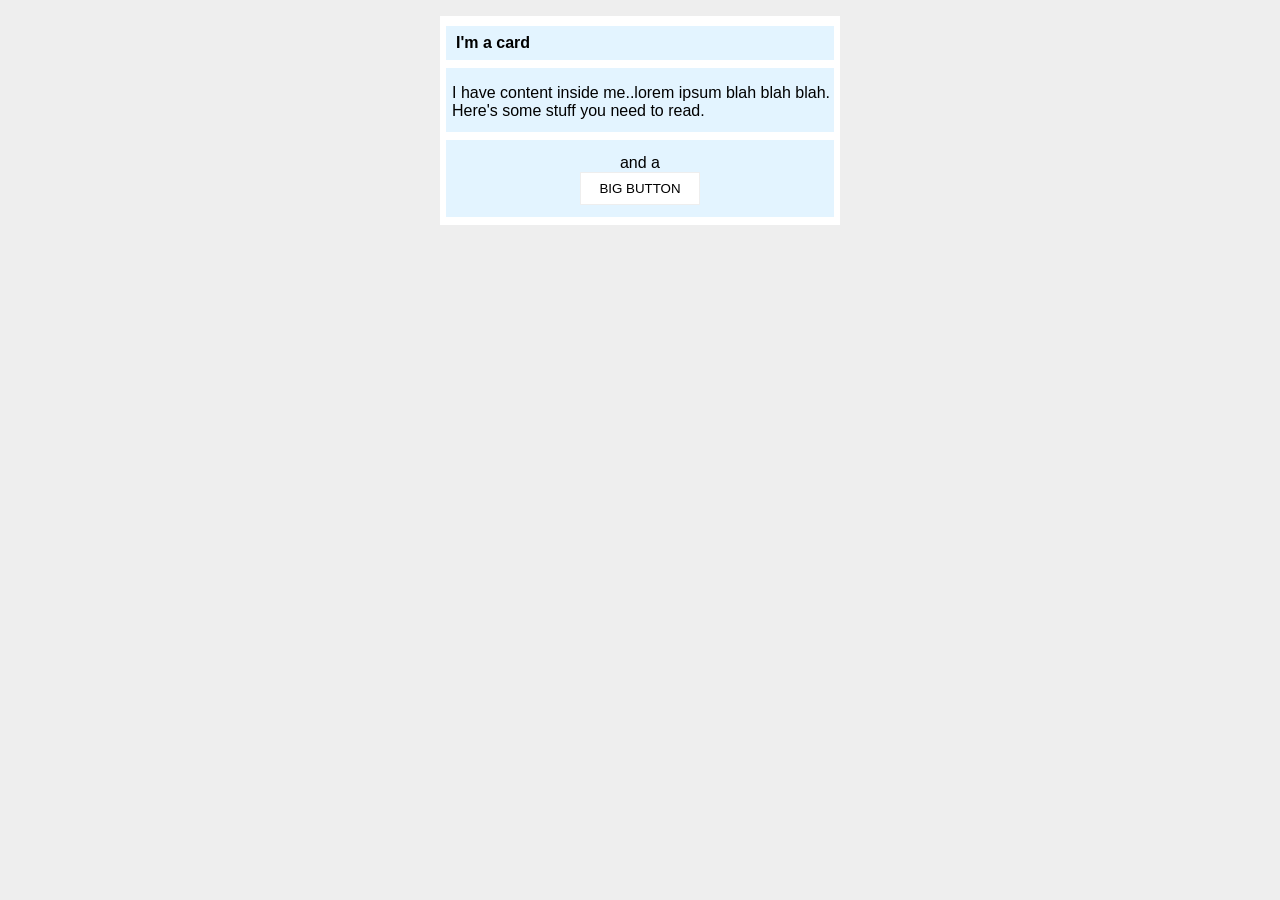
<file: foundations/block-and-inline/02-margin-and-padding-2/index.html>
<!doctype html>
<html lang="en">
  <head>
    <meta charset="UTF-8" />
    <meta http-equiv="X-UA-Compatible" content="IE=edge" />
    <meta name="viewport" content="width=device-width, initial-scale=1.0" />
    <title>Margin and Padding exercise 2</title>
    <link rel="stylesheet" href="style.css" />
  </head>
  <body>
    <div class="card">
      <h1 class="title">I'm a card</h1>
      <div class="content">
        I have content inside me..lorem ipsum blah blah blah. Here's some stuff
        you need to read.
      </div>
      <div class="button-container">and a <button>BIG BUTTON</button></div>
    </div>
  </body>
</html>
</file>
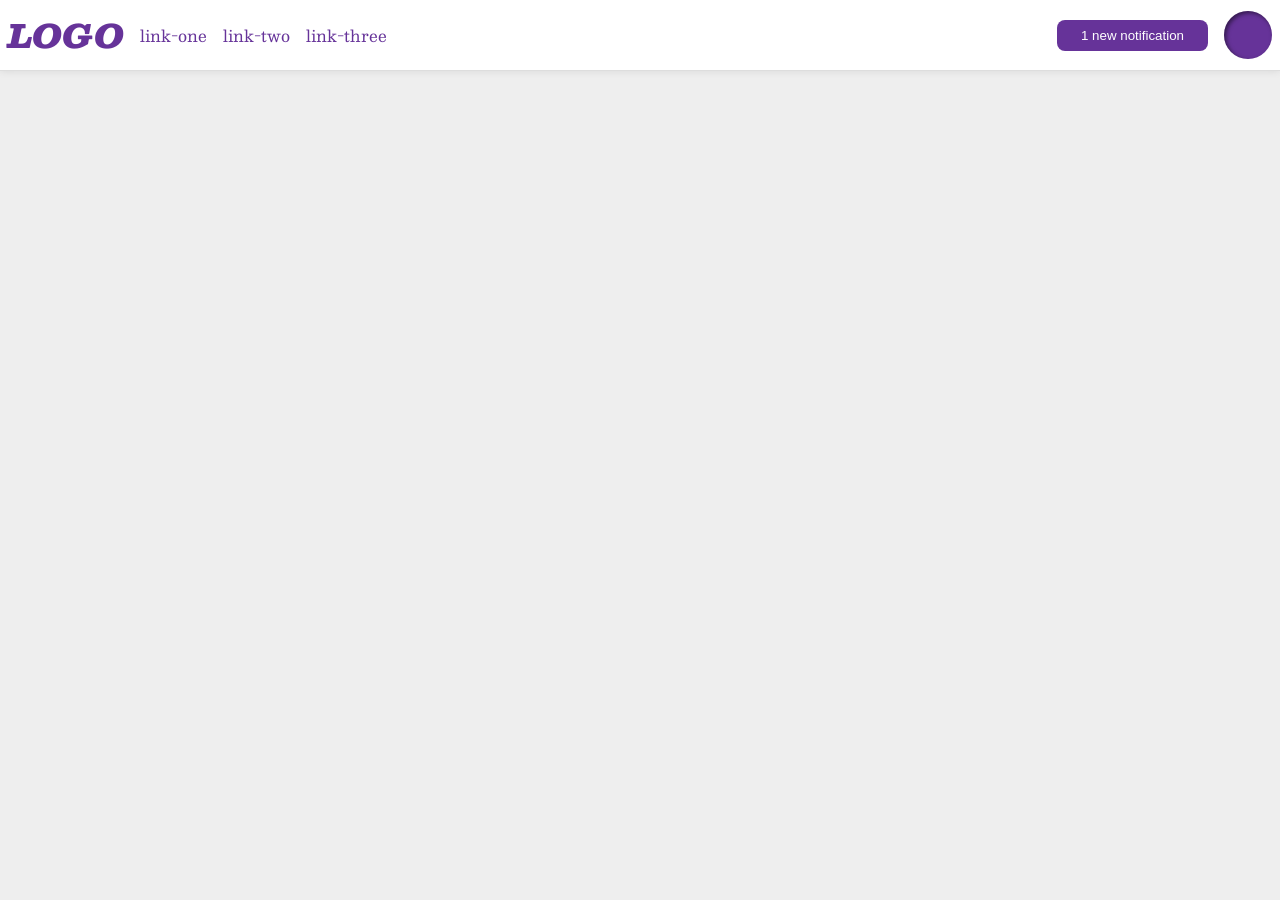
<file: foundations/flex/03-flex-header-2/index.html>
<!doctype html>
<html lang="en">
  <head>
    <meta charset="UTF-8" />
    <meta http-equiv="X-UA-Compatible" content="IE=edge" />
    <meta name="viewport" content="width=device-width, initial-scale=1.0" />
    <title>Flex Header 2</title>
    <link rel="stylesheet" href="style.css" />
  </head>
  <body>
    <div class="header">
      <ul class="links">
        <div class="logo">LOGO</div>
        <li><a href="https://google.com">link-one</a></li>
        <li><a href="https://google.com">link-two</a></li>
        <li><a href="https://google.com">link-three</a></li>
      </ul>
      <div class="right">
        <button class="notifications">1 new notification</button>
        <div class="profile-image"></div>
      </div>
    </div>
  </body>
</html>
</file>
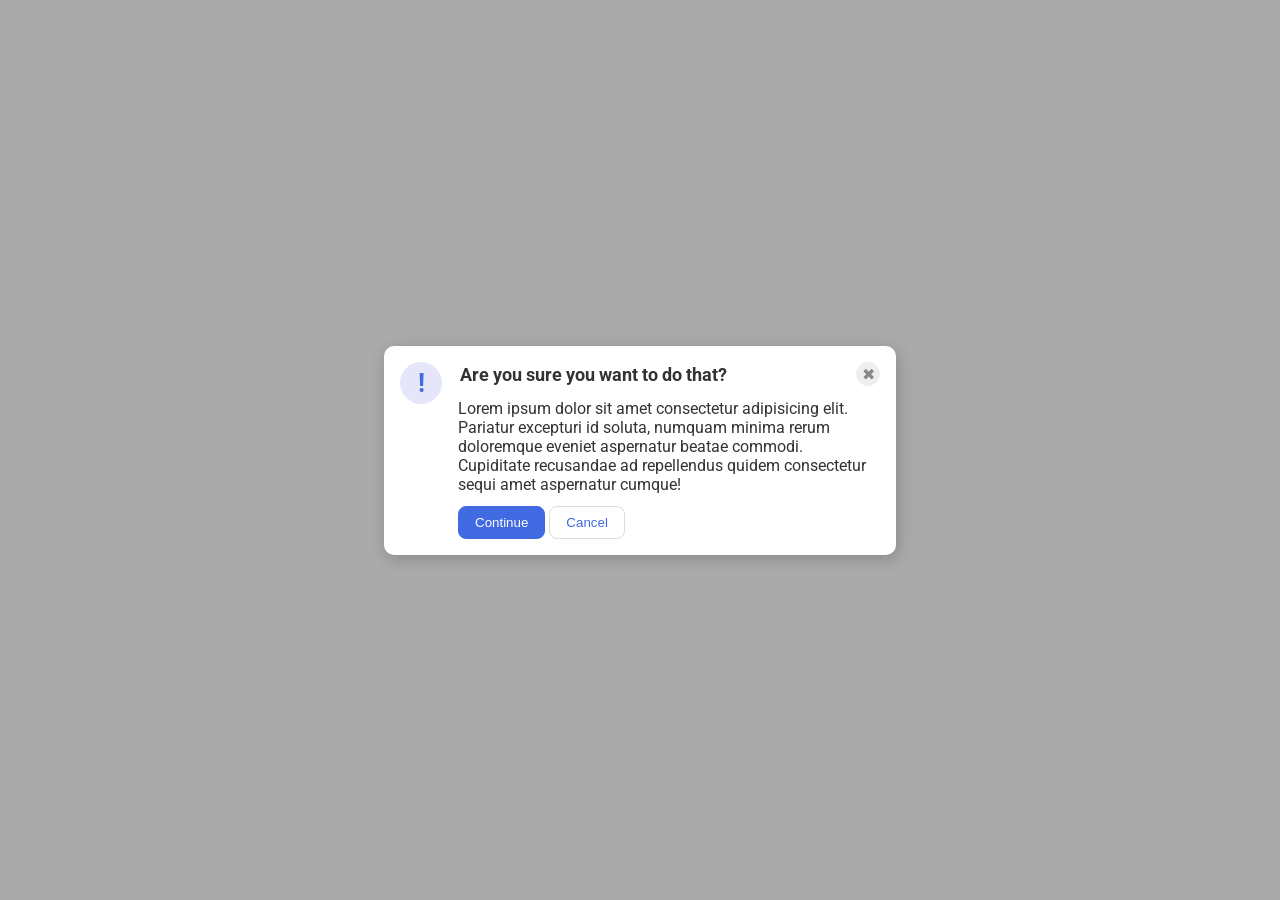
<file: foundations/flex/05-flex-modal/index.html>
<!doctype html>
<html lang="en">
  <head>
    <meta charset="UTF-8" />
    <meta http-equiv="X-UA-Compatible" content="IE=edge" />
    <meta name="viewport" content="width=device-width, initial-scale=1.0" />
    <link rel="stylesheet" href="style.css" />
    <title>Modal</title>
  </head>
  <body>
    <div class="modal">
      <div class="icon">!</div>
      <div class="container">
        <div class="top">
          <div class="header">Are you sure you want to do that?</div>
          <button class="close-button">✖</button>
        </div>

        <div class="text">
          Lorem ipsum dolor sit amet consectetur adipisicing elit. Pariatur
          excepturi id soluta, numquam minima rerum doloremque eveniet
          aspernatur beatae commodi.<br />
          Cupiditate recusandae ad repellendus quidem consectetur sequi amet
          aspernatur cumque!
        </div>

        <div class="buttons">
          <button class="continue">Continue</button>
          <button class="cancel">Cancel</button>
        </div>
      </div>
    </div>
  </body>
</html>
</file>
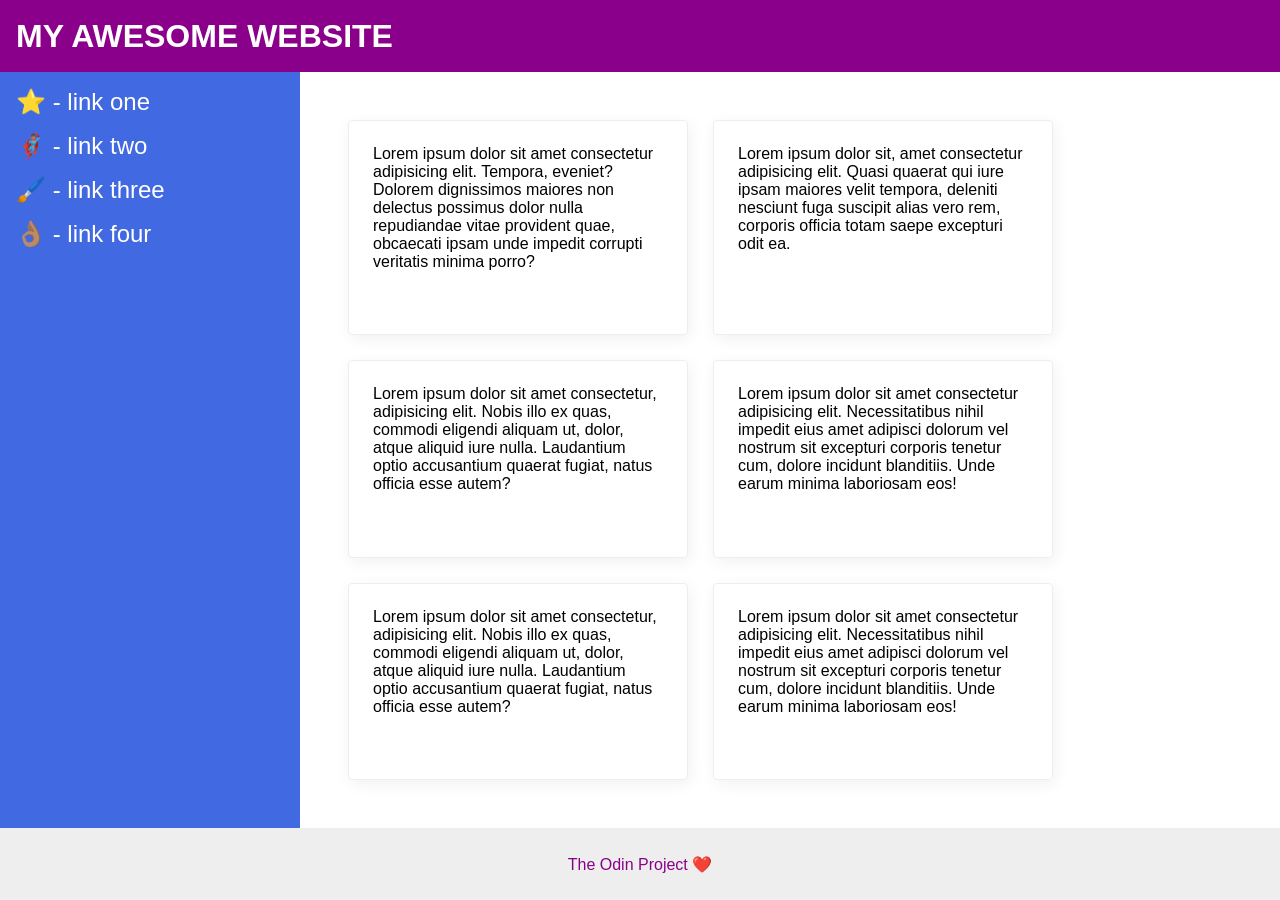
<file: foundations/flex/07-flex-layout-2/index.html>
<!doctype html>
<html lang="en">
  <head>
    <meta charset="UTF-8" />
    <meta http-equiv="X-UA-Compatible" content="IE=edge" />
    <meta name="viewport" content="width=device-width, initial-scale=1.0" />
    <title>The Holy Grail</title>
    <link rel="stylesheet" href="style.css" />
  </head>
  <body>
    <div class="header">MY AWESOME WEBSITE</div>

    <div class="middle">
      <div class="sidebar">
        <ul>
          <li><a href="#">⭐ - link one</a></li>
          <li><a href="#">🦸🏽‍♂️ - link two</a></li>
          <li><a href="#">🖌️ - link three</a></li>
          <li><a href="#">👌🏽 - link four</a></li>
        </ul>
      </div>
      <div class="text">
        <div class="card">
          Lorem ipsum dolor sit amet consectetur adipisicing elit. Tempora,
          eveniet? Dolorem dignissimos maiores non delectus possimus dolor nulla
          repudiandae vitae provident quae, obcaecati ipsam unde impedit
          corrupti veritatis minima porro?
        </div>
        <div class="card">
          Lorem ipsum dolor sit, amet consectetur adipisicing elit. Quasi
          quaerat qui iure ipsam maiores velit tempora, deleniti nesciunt fuga
          suscipit alias vero rem, corporis officia totam saepe excepturi odit
          ea.
        </div>
        <div class="card">
          Lorem ipsum dolor sit amet consectetur, adipisicing elit. Nobis illo
          ex quas, commodi eligendi aliquam ut, dolor, atque aliquid iure nulla.
          Laudantium optio accusantium quaerat fugiat, natus officia esse autem?
        </div>
        <div class="card">
          Lorem ipsum dolor sit amet consectetur adipisicing elit.
          Necessitatibus nihil impedit eius amet adipisci dolorum vel nostrum
          sit excepturi corporis tenetur cum, dolore incidunt blanditiis. Unde
          earum minima laboriosam eos!
        </div>
        <div class="card">
          Lorem ipsum dolor sit amet consectetur, adipisicing elit. Nobis illo
          ex quas, commodi eligendi aliquam ut, dolor, atque aliquid iure nulla.
          Laudantium optio accusantium quaerat fugiat, natus officia esse autem?
        </div>
        <div class="card">
          Lorem ipsum dolor sit amet consectetur adipisicing elit.
          Necessitatibus nihil impedit eius amet adipisci dolorum vel nostrum
          sit excepturi corporis tenetur cum, dolore incidunt blanditiis. Unde
          earum minima laboriosam eos!
        </div>
      </div>
    </div>

    <div class="footer">The Odin Project ❤️</div>
  </body>
</html>
</file>
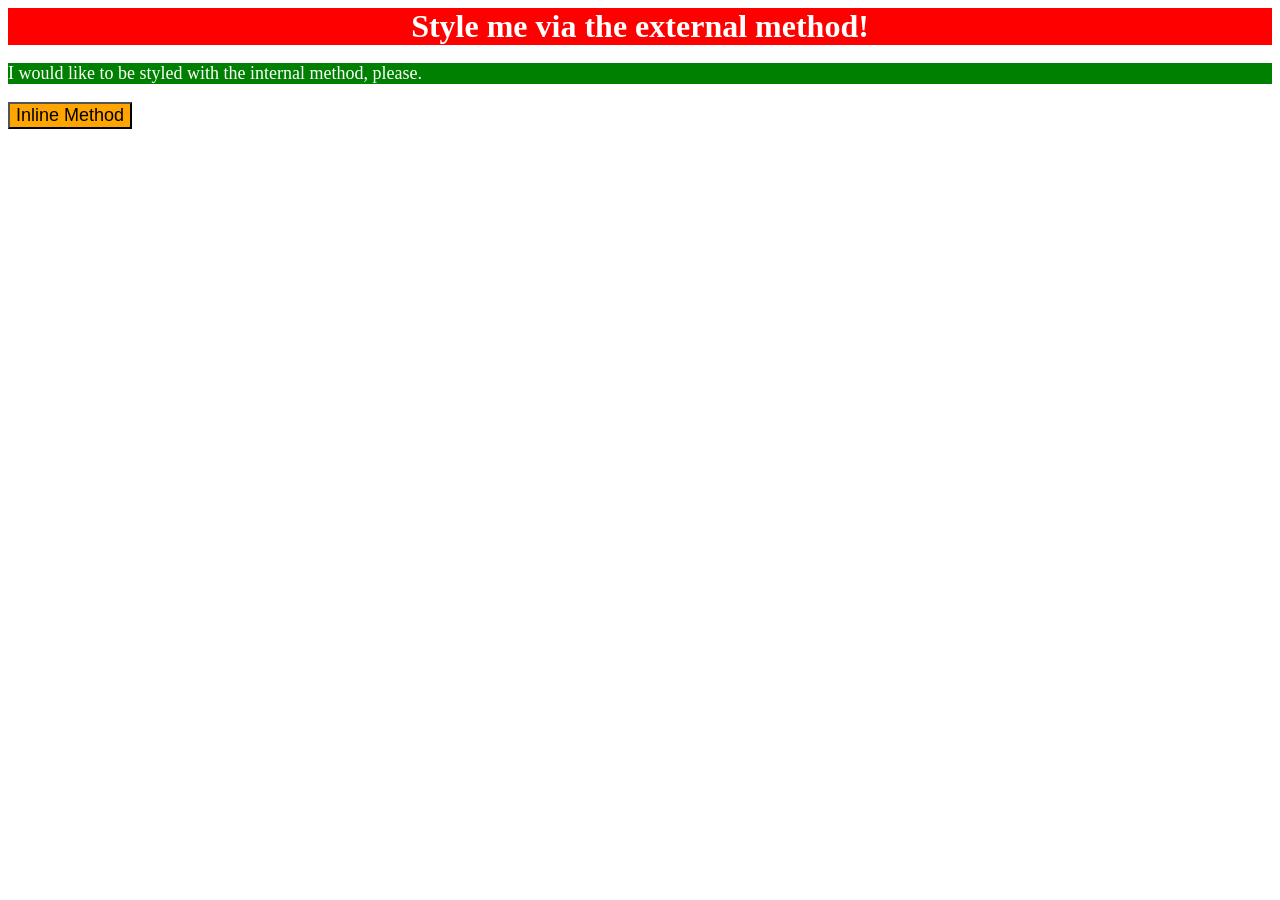
<file: foundations/intro-to-css/01-css-methods/index.html>
<!doctype html>
<html lang="en">
  <head>
    <link rel="stylesheet" href="style.css" />
    <meta charset="UTF-8" />
    <meta http-equiv="X-UA-Compatible" content="IE=edge" />
    <meta name="viewport" content="width=device-width, initial-scale=1.0" />
    <title>Methods for Adding CSS</title>
    <style>
      p {
        background-color: green;
        color: white;
        font-size: 18px;
      }
    </style>
  </head>
  <body>
    <div>Style me via the external method!</div>
    <p>I would like to be styled with the internal method, please.</p>
    <button style="background-color: orange; font-size: 18px">
      Inline Method
    </button>
  </body>
</html>
</file>
<file: foundations/block-and-inline/02-margin-and-padding-2/style.css>
* {
  padding: 0;
  margin: 0;
  box-sizing: border-box;
}
body {
  background: #eee;
  font-family: sans-serif;
}

.card {
  padding-top: 10px;
  padding-bottom: 8px;
  padding-left: 6px;
  padding-right: 6px;
  width: 400px;
  background: #fff;
  margin: 16px auto;
}

.title {
  font-size: 16px;
  padding: 8px 0px 8px 10px;
  background: #e3f4ff;
  margin-bottom: 8px;
}

.content {
  font-size: 16px;
  padding: 16px 0px 12px 6px;
  background: #e3f4ff;
  margin-bottom: 8px;
}

.button-container {
  margin: auto 0px;
  padding: 14px 16px 12px;
  text-align: center;
  background: #e3f4ff;
}

button {
  display: block;
  background: white;
  border: 1px solid #eee;
  margin: auto;
  padding: 8px 18px;
}
</file>
<file: foundations/flex/03-flex-header-2/style.css>
/* this is some magical font-importing.  
you'll learn about it later. */
@import url("https://fonts.googleapis.com/css2?family=Besley:ital,wght@0,400;1,900&display=swap");

* {
  margin: 0;
  padding: 0;
  box-sizing: border-box;
}
body {
  background: #eee;
  font-family: Besley, serif;
}

.header {
  padding: 8px;
  justify-content: space-between;
  align-items: center;
  display: flex;
  background: white;
  border-bottom: 1px solid #ddd;
  box-shadow: 0 0 8px rgba(0, 0, 0, 0.1);
}

.profile-image {
  background: rebeccapurple;
  box-shadow: inset 2px 2px 4px rgba(0, 0, 0, 0.5);
  border-radius: 50%;
  width: 48px;
  height: 48px;
}

.logo {
  color: rebeccapurple;
  font-size: 32px;
  font-weight: 900;
  font-style: italic;
}

button {
  border: none;
  border-radius: 8px;
  background: rebeccapurple;
  color: white;
  padding: 8px 24px;
}

a {
  /* this removes the line under our links */
  text-decoration: none;
  color: rebeccapurple;
}

ul {
  list-style-type: none;
}

.links {
  justify-content: center;
  display: flex;
  align-items: center;
  gap: 16px;
}
.right {
  align-items: center;

  display: flex;
  gap: 16px;
}
</file>
<file: foundations/flex/05-flex-modal/style.css>
@import url("https://fonts.googleapis.com/css2?family=Roboto:wght@400;700&display=swap");

html,
body {
  height: 100%;
}

body {
  font-family: Roboto, sans-serif;
  margin: 0;
  background: #aaa;
  color: #333;
  /* I'll give you this one for free lol */
  display: flex;
  align-items: center;
  justify-content: center;
}

.modal {
  display: flex;
  gap: 12px;

  padding: 16px;
  gap: 16px;
  background: white;
  width: 480px;
  border-radius: 10px;
  box-shadow: 2px 4px 16px rgba(0, 0, 0, 0.2);
}

.icon {
  color: royalblue;
  font-size: 26px;
  font-weight: 700;
  background: lavender;
  width: 42px;
  height: 42px;
  border-radius: 50%;
  display: flex;
  align-items: center;
  justify-content: center;
}

.close-button {
  background: #eee;
  border-radius: 50%;
  color: #888;
  font-weight: 400;
  font-size: 16px;
  height: 24px;
  width: 24px;
  display: flex;
  align-items: center;
  justify-content: center;
  border: 1px solid #eee;
  padding: 0;
}

button {
  cursor: pointer;
  padding: 8px 16px;
  border-radius: 8px;
}

button.continue {
  background: royalblue;
  border: 1px solid royalblue;
  color: white;
}

button.cancel {
  background: white;
  border: 1px solid #ddd;
  color: royalblue;
}

.container {
  flex: 1;
  /* border: 3px solid yellow; */
  display: flex;
  flex-direction: column;
  row-gap: 12px;
}
.top {
  display: flex;
  align-items: center;
}

.header {
  padding: 2px;
  font-size: 18px;
  /*  border: 2px solid hotpink; */
  flex: 1;
  font-weight: bold;
  align-self: flex-start;
}
.text {
}
</file>
<file: foundations/flex/07-flex-layout-2/style.css>
* {
  margin: 0;
  padding: 0;
  box-sizing: border-box;
}

body {
  display: flex;
  flex-direction: column;
  font-family:
    -apple-system, BlinkMacSystemFont, "Segoe UI", Roboto, Oxygen, Ubuntu,
    Cantarell, "Open Sans", "Helvetica Neue", sans-serif;
  margin: 0;
  min-height: 100vh;
}
li {
  list-style-type: none;
}

.header {
  display: flex;
  align-items: center;
  font-size: 32px;
  font-weight: 900;
  padding: 16px;
  height: 72px;
  background: darkmagenta;
  color: white;
}

.footer {
  height: 72px;
  background: #eee;
  color: darkmagenta;
}

.sidebar {
  padding: 16px;
  font-size: 24px;
  flex-shrink: 0;
  width: 300px;
  background: royalblue;
  box-sizing: border-box;
}

.card {
  max-width: 340px;
  padding: 24px;
  border: 1px solid #eee;
  box-shadow: 2px 4px 16px rgba(0, 0, 0, 0.06);
  border-radius: 4px;
}

.middle {
  display: flex;
  flex: 1;
}

.footer {
  display: flex;
  justify-content: center;
  align-items: center;
}

.sidebar a {
  text-decoration: none;
  color: white;
}

.sidebar li {
  margin-bottom: 16px;
}
.text {
  display: flex;
  padding: 48px;
  flex-wrap: wrap;
  gap: 25px;
}
</file>
<file: foundations/intro-to-css/01-css-methods/style.css>
div {
  background-color: red;
  color: white;
  font-size: 32px;
  font-weight: bold;
  text-align: center;
}
</file>
